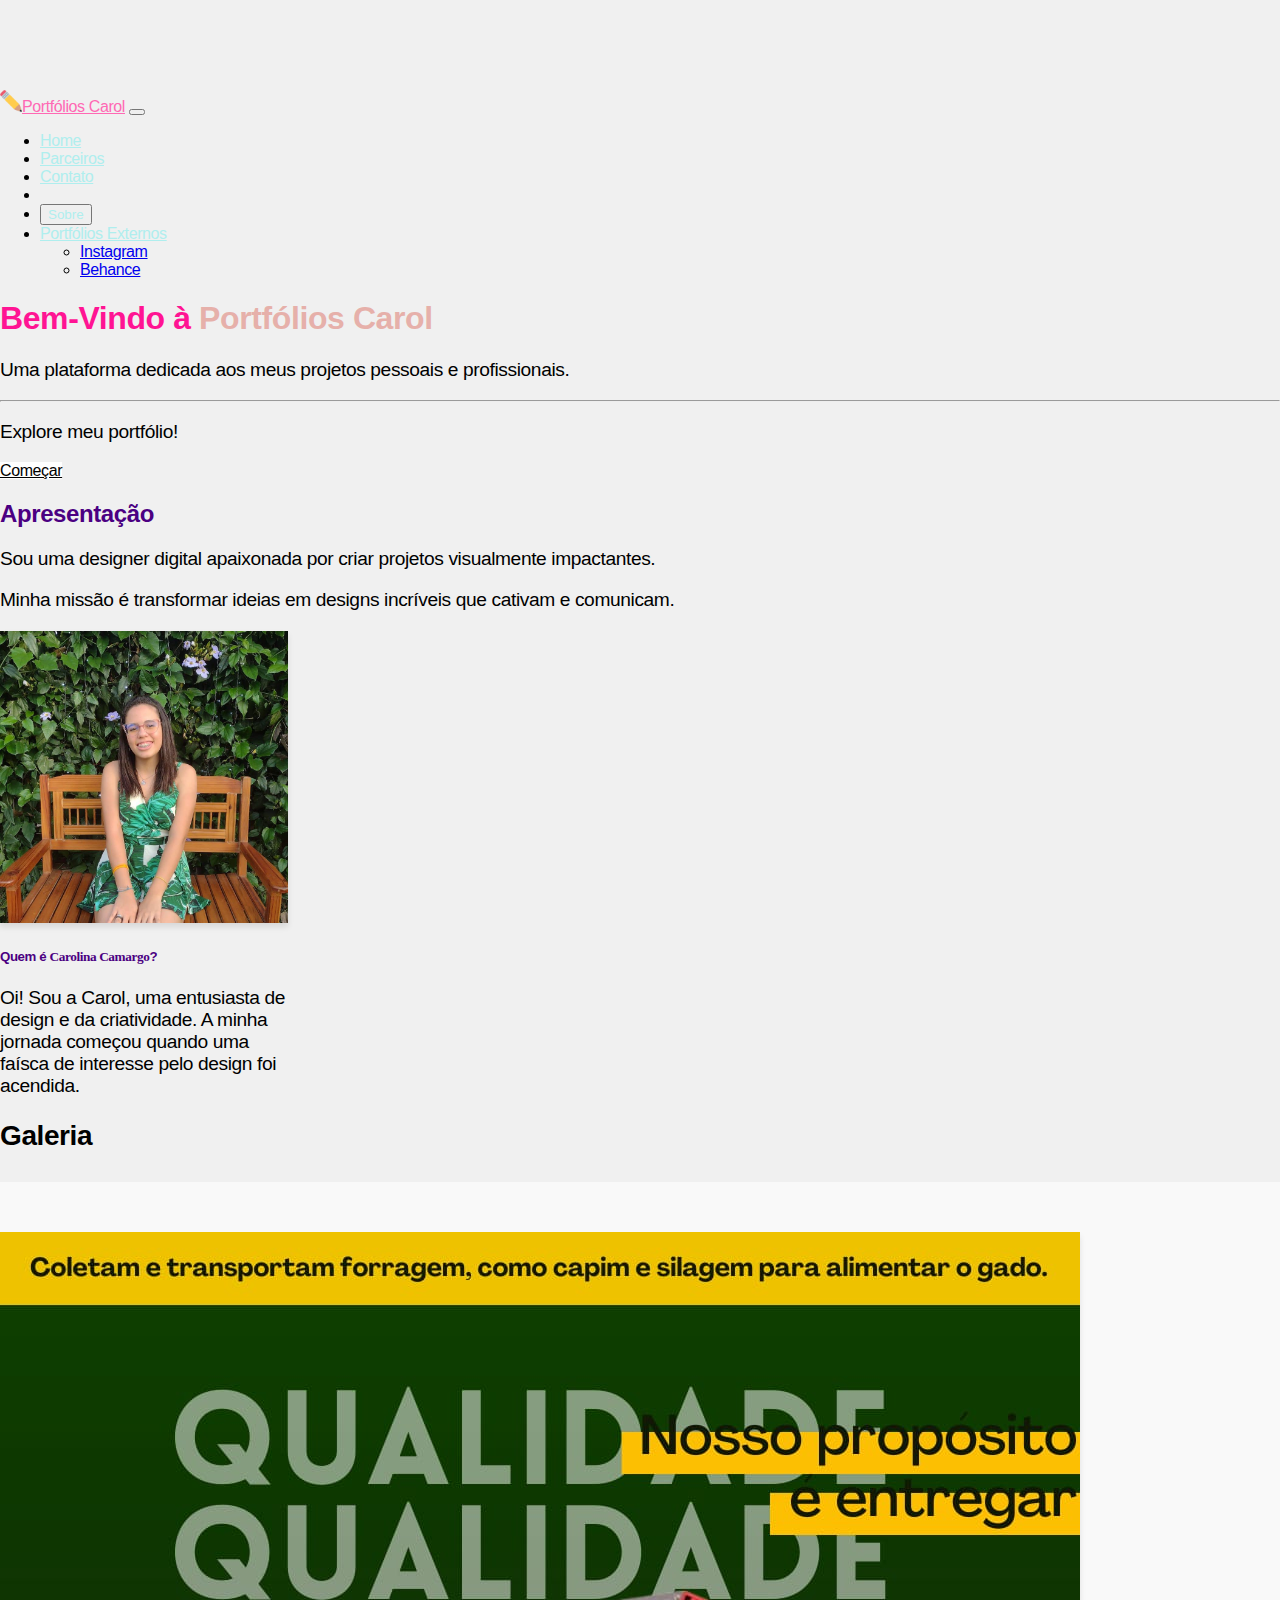
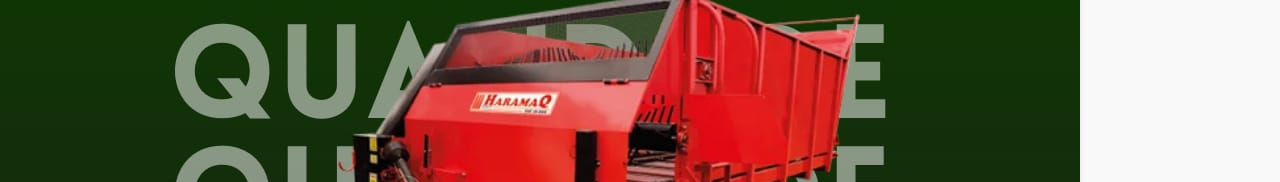
<file: index.html>
<!doctype html>
<html lang="pt-br">
  <head>
    <meta charset="utf-8">
    <meta name="viewport" content="width=device-width, initial-scale=1">
    <title>Bem-vindo à Portfólios Carol - Home</title>

    <!-- Bootstrap CSS -->
    <link href="https://cdn.jsdelivr.net/npm/bootstrap@5.3.1/dist/css/bootstrap.min.css" rel="stylesheet" integrity="sha384-4bw+/aepP/YC94hEpVNVgiZdgIC5+VKNBQNGCHeKRQN+PtmoHDEXuppvnDJzQIu9" crossorigin="anonymous">

    <!-- CSS Personalizado -->
    <link rel="stylesheet" href="css/main.css">

    <!-- JS Personalizao -->
    <script src="sobre.js" defer></script>

    <!-- Favicon -->
    <link rel="shortcut icon" href="img/favicon_io/favicon.ico" type="image/x-icon">

    <!-- Favicon links -->
    <link rel="apple-touch-icon" sizes="180x180" href="img/apple-touch-icon.png">
    <link rel="icon" type="image/png" sizes="32x32" href="img/favicon-32x32.png">
    <link rel="icon" type="image/png" sizes="16x16" href="img/favicon-16x16.png">
    <link rel="manifest" href="/site.webmanifest">
  </head>
  <body>

  

  <!-- Navbar -->
  <nav class="navbar navbar-expand-lg bg-body-tertiary shadow-sm p-3 mb-5 fixed-top" data-bs-theme="dark" style="font-family: Arial, Helvetica, sans-serif;">
    <div class="container">
        <a class="navbar-brand logo-nav" href="#"><img src="img/favicon_io/favicon-32x32.png" width="22" height="auto" alt="Logo" class="img-fluid">Portfólios Carol</a>
        <button class="navbar-toggler" type="button" data-bs-toggle="collapse" data-bs-target="#navbarNav"
                aria-controls="navbarNav" aria-expanded="false" aria-label="Toggle navigation">
            <span class="navbar-toggler-icon"></span>
        </button>
        <div class="collapse navbar-collapse" id="navbarNav">
            <ul class="navbar-nav ml-auto">
                <li class="nav-item active">
                    <a class="nav-link" href="index.html" target="_self">Home</a>
                </li>
                <li class="nav-item">
                    <a class="nav-link" href="#">Parceiros</a>
                </li>
                <li class="nav-item">
                    <a class="nav-link" href="mailto:carolcamarc.c@gmail.com" target="_blank" title="Me envie um e-mail">Contato</a>
                </li>
                <!-- Iframe Sobre -->
                <li class="nav-item">
                  <li class="nav-item active"><button class="nav-link btn" onclick="loadSobre()">Sobre</button></li>
                </li>
                <li class="nav-item dropdown">
                  <a class="nav-link dropdown-toggle" href="#" id="navbarDropdown" role="button"
                     data-bs-toggle="dropdown" aria-expanded="false">Portfólios Externos</a>
                  <ul class="dropdown-menu fade" aria-labelledby="navbarDropdown">
                      <li><a class="dropdown-item" href="https://www.instagram.com/carol._.camargo06/" target="_blank">Instagram</a></li>
                      <li><a class="dropdown-item" href="https://www.behance.net/" target="_blank">Behance</a></li>
                  </ul>
              </li>
            </ul>
        </div>
    </div>
</nav>
<!-- /Navbar -->

<!-- Iframe Sobre -->
<div class="iframe-container" id="iframeContainer">
  <iframe id="sobreFrame" src="sobre.html" frameborder="0"></iframe>
</div>

<!-- Boas-vindas -->
<div class="container d-block text-center mt-0 p-3">
    <div class="jumbotron">
        <h1 class="display-4 text-primary fw-medium">Bem-Vindo à <span class="text-primary-emphasis">Portfólios Carol</span></h1>
        <p class="lead fw-normal">Uma plataforma dedicada aos meus projetos pessoais e profissionais.</p>
        <hr class="my-4">
        <p class="fw-normal">Explore meu portfólio!</p>
        <a class="btn btn-light btn-outline-dark border-0 btn-lg btn-custom" href="#sobre" role="button mono" title="Explore o site">Começar</a>
    </div>
</div>


<!-- Apresentação / Sobre -->
<div class="container-fluid rounded-2 bg-light" style="max-width: 1200px; width: 80vw;" id="sobre">
  <section class="mt-5">
    <div class="row">
      <div class="col-md-6">
        <h2 class="h2">Apresentação</h2>
        <p class="lh-sm">Sou uma designer digital apaixonada por criar projetos visualmente impactantes.</p>
        <p class="lh-sm">Minha missão é transformar ideias em designs incríveis que cativam e comunicam.</p>
      </div>
      <div class="card m-1" style="width: 18rem; height: auto;">
        <img src="img/CarolSobre.jpg" class="card-img-top" alt="Foto">
      
        <div class="card-body">
          <div class="col-md-6">
            <h5 class="h5 card-title">Quem é <span class="nomeCard">Carolina Camargo</span>?</h5>
            <p class="card-text">Oi! Sou a Carol, uma entusiasta de design e da criatividade. A minha jornada começou quando uma faísca de interesse pelo design foi acendida.</p>
          </div>
        </div>
      </div>
    </div>
  </section>
</div>

<!-- Galeria -->
<div class="container mt-5">
  <section id="museum" class="mb-5">
    <h2 class="text-center galeria-title">Galeria</h2>
    <!-- Galeria -->
    <div class="row galeria">
      <!-- Linha 1 -->
      <div class="col-md-4 mb-4">
        <img src="img/galeria do portfólio/portfolio1.jpg" alt="Banner 1" class="border-0 rounded-1 shadow-lg" title="Banner">
      </div>
      <div class="col-md-4 mb-4">
        <img src="img/galeria do portfólio/portfolio2.jpg" alt="Banner 2" class="border-0 rounded-1 shadow-lg" title="Banner">
      </div>
      <div class="col-md-4 mb-4">
        <img src="img/galeria do portfólio/portfolio3.jpg" alt="Banner 3" class="border-0 rounded-1 shadow-lg" title="Banner">
      </div>
      <!-- Linha 2 -->
      <div class="col-md-4 mb-4">
        <img src="img/galeria do portfólio/portfolio4.jpg" alt="Banner 4" class="border-0 rounded-1 shadow-lg" title="Banner">
      </div>
      <div class="col-md-4 mb-4">
        <img src="img/galeria do portfólio/portfolio5.jpg" alt="Banner 5" class="border-0 rounded-1 shadow-lg" title="Banner">
      </div>
      <div class="col-md-4 mb-4">
        <img src="img/galeria do portfólio/portfolio6.jpg" alt="Banner 6" class="border-0 rounded-1 shadow-lg" title="Banner">
      </div>
      <!-- Linha 3 -->
      <div class="col-md-4 mb-4">
        <img src="img/galeria do portfólio/portfolio7.jpg" alt="Banner 7" class="border-0 rounded-1 shadow-lg" title="Banner">
      </div>
      <div class="col-md-4 mb-4">
        <img src="img/galeria do portfólio/portfolio8.jpg" alt="Banner 8" class="border-0 rounded-1 shadow-lg" title="Banner">
      </div>
      <div class="col-md-4 mb-4">
        <img src="img/galeria do portfólio/portfolio9.jpg" alt="Banner 9" class="border-0 rounded-1 shadow-lg" title="Banner">
      </div>
      <!-- Linha 4 -->
      <div class="col-md-4 mb-4">
        <img src="img/galeria do portfólio/portfolio10.jpg" alt="Banner 10" class="border-0 rounded-1 shadow-lg" title="Banner">
      </div>
      <div class="col-md-4 mb-4">
        <img src="img/galeria do portfólio/portfolio11.jpg" alt="Banner 11" class="border-0 rounded-1 shadow-lg" title="Banner">
      </div>
      <div class="col-md-4 mb-4">
        <img src="img/galeria do portfólio/portfolio5.jpg" alt="Banner 12" class="border-0 rounded-1 shadow-lg" title="Banner">
      </div>
    </div>
  </section>
</div>


    <!-- JavaScript Bootstrap -->
    <script src="https://cdn.jsdelivr.net/npm/@popperjs/core@2.11.8/dist/umd/popper.min.js" integrity="sha384-I7E8VVD/ismYTF4hNIPjVp/Zjvgyol6VFvRkX/vR+Vc4jQkC+hVqc2pM8ODewa9r" crossorigin="anonymous"></script>
    <script src="https://cdn.jsdelivr.net/npm/bootstrap@5.3.2/dist/js/bootstrap.min.js" integrity="sha384-BBtl+eGJRgqQAUMxJ7pMwbEyER4l1g+O15P+16Ep7Q9Q+zqX6gSbd85u4mG4QzX+" crossorigin="anonymous"></script>

  </body>
</html>
</file>
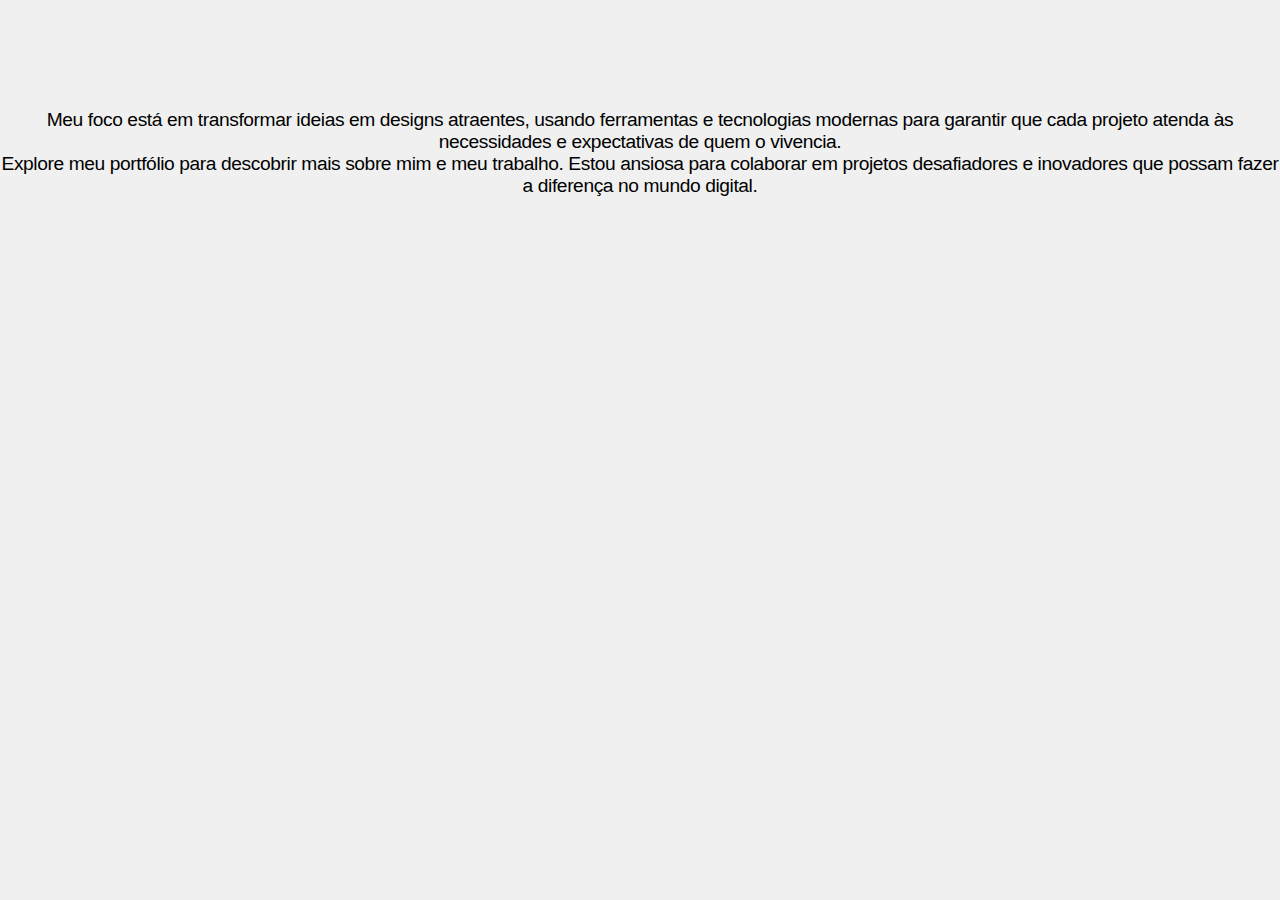
<file: sobre.html>
<!doctype html>
<html lang="pt-br">
  <head>
    <meta charset="utf-8">
    <meta name="viewport" content="width=device-width, initial-scale=1">
    <title>Sobre</title>

    <!-- Bootstrap CSS -->
    <link href="https://cdn.jsdelivr.net/npm/bootstrap@5.3.1/dist/css/bootstrap.min.css" rel="stylesheet" integrity="sha384-4bw+/aepP/YC94hEpVNVgiZdgIC5+VKNBQNGCHeKRQN+PtmoHDEXuppvnDJzQIu9" crossorigin="anonymous">

    <!-- CSS Personalizado -->
    <link rel="stylesheet" href="css/main.css">

    <!-- JS Personalizao -->
    <script src="sobre.js" defer></script>

    <!-- Favicon -->
    <link rel="shortcut icon" href="img/favicon_io/favicon.ico" type="image/x-icon">

    <!-- Favicon links -->
    <link rel="apple-touch-icon" sizes="180x180" href="img/apple-touch-icon.png">
    <link rel="icon" type="image/png" sizes="32x32" href="img/favicon-32x32.png">
    <link rel="icon" type="image/png" sizes="16x16" href="img/favicon-16x16.png">
    <link rel="manifest" href="/site.webmanifest">
  </head>
  <body>

    <div class="iframe-content">
        <p>
            Meu foco está em transformar ideias em designs atraentes, usando ferramentas e tecnologias modernas para garantir que
            cada projeto atenda às necessidades e expectativas de quem o vivencia. <br clear="all">
            Explore meu portfólio para descobrir mais sobre mim e meu trabalho. Estou ansiosa para colaborar em projetos
            desafiadores e inovadores que possam fazer a diferença no mundo digital.
        </p>
    </div>
    
    <!-- JavaScript Bootstrap -->
    <script src="https://cdn.jsdelivr.net/npm/@popperjs/core@2.11.8/dist/umd/popper.min.js" integrity="sha384-I7E8VVD/ismYTF4hNIPjVp/Zjvgyol6VFvRkX/vR+Vc4jQkC+hVqc2pM8ODewa9r" crossorigin="anonymous"></script>
    <script src="https://cdn.jsdelivr.net/npm/bootstrap@5.3.2/dist/js/bootstrap.min.js" integrity="sha384-BBtl+eGJRgqQAUMxJ7pMwbEyER4l1g+O15P+16Ep7Q9Q+zqX6gSbd85u4mG4QzX+" crossorigin="anonymous"></script>
  </body>
</html>
</file>
<file: css/main.css>
/* Formatação do site ---------------------------
-------------------------------------------------*/
html, body {
    margin: 0;
    padding: 0;
    letter-spacing: -0.4px;
    font-family: Verdana, Geneva, Tahoma, sans-serif;
}

html {
    scroll-behavior: smooth;
}

body {
    height: 100%;
    padding-top: 90px;
    background: #F0F0F0;
}

/* Iframe Sobre */
.iframe-container {
    position: fixed;
    top: 0;
    left: 0;
    width: 100%;
    height: auto;
    display: none;
    justify-content: center;
    align-items: center;
    background-color: rgba(0, 0, 0, 0.5);
}

.iframe-container iframe {
    width: 45vw;
    height: 45vh;
    border: none;
    border-radius: 25px;
}

.iframe-content {
    text-align: center;
}

.nomeCard {
    font-family: Georgia, 'Times New Roman', Times, serif;
}

.logo-nav {
    color: #FF69B4;
    transition: transform 0.3s;
}

.logo-nav:hover {
    color: #FFDAB9;
    transform: scale(1.1);
}

p {
    font-size: 1.2rem;
}

.h1, .h2, .h3, .h4, .h5 {
    color: indigo;
}

.card-img-top {
    max-width: 100%;
    height: auto;
    box-shadow: 0px 4px 6px rgba(0, 0, 0, 0.1); /* Sombra suave */
    transition: transform 0.3s, box-shadow 0.3s;
    position: relative;
}

.card-img-top:hover {
    transform: scale(1.05);
    box-shadow: 0px 8px 12px rgba(0, 0, 0, 0.15); /* Sombra mais intensa no hover */
}

footer {
    border: none;
    border-radius: 3% 3% 0 0;
}

/* Buttom Custom ---------------------------------
-------------------------------------------------*/
.btn-custom {
    color: black;
    background: white;
    border: none;
    font-family: sans-serif;
    transition: 0.2s ease-in-out;
}

.btn-custom:hover {
    font-weight: bold;
    color: white;
    background: #87CEEB;
    transform: scale(1.1);
    transition: 0.2s;
}

/* Background Gradient Custom --------------------
-------------------------------------------------*/
.btn-custom-dark-gradient {
    background: linear-gradient(180deg, black, rgba(0, 0, 0, 0.75), rgba(0, 0, 0, 0.50) );
}


/* Estilo personalizado para a galeria de imagens
-------------------------------------------------*/
.galeria {
    background-color: white;
    padding: 50px 0; /* Espaçamento interno */
}

.galeria {
    background-color: #f9f9f9; /* Background suave */
    padding: 50px 0; /* Espaçamento interno */
    max-height: 500px; /* Altura máxima */
    overflow-y: auto; /* Adiciona barra de rolagem vertical */
}

.galeria-title {
    font-size: 28px;
    margin-bottom: 30px;
}

.galeria .row {
    gap: 20px;
}

.galeria img {
    max-width: 100%;
    height: auto;
    box-shadow: 0px 4px 6px rgba(0, 0, 0, 0.1); /* Sombra suave */
    transition: transform 0.3s, box-shadow 0.3s;
    position: relative;
}

.galeria img:hover {
    transform: scale(1.05);
    box-shadow: 0px 8px 12px rgba(0, 0, 0, 0.15); /* Sombra mais intensa no hover */
}

  /* Estilização para o título ao passar o mouse */
.galeria img:hover::before {
    content: attr(title);
    position: absolute;
    bottom: 0;
    left: 0;
    width: 100%;
    padding: 10px;
    background-color: rgba(0, 0, 0, 0.8);
    color: #fff;
    font-size: 14px;
    opacity: 0;
    transform: translateY(100%);
    transition: transform 0.3s, opacity 0.3s;
}

.galeria img:hover::before {
    opacity: 1;
    transform: translateY(0);
}

/* Definindo variáveis para cores ---------------
-------------------------------------------------*/
:root{
    --primary: #AFEEEE;
    --primary-streigth: #4682B4;
    --secondary: #00ABBD;
    /* .tertiary não é um padrão do Bootstrap, mas pode ser adicionado! */
    --tertiary: #72F2EB;
    --success: #0099DD;
    --info: #A1C7E0;
    --warning: #FF9933;
    --danger: #E3371E;
    --rosavibrante: #FF1493;
    --salmão: #E6B0AA;
}

/* Sobscrevendo classes padrão do Bootstrap ------
-------------------------------------------------*/
/* a marcação !important dá um peso maior a regra, sobrescrevendo regras prévias */
.bg-primary, .btn-primary{
    background-color: var(--primary) !important;
}
.bg-secondary, .btn-secondary{
    background-color: var(--secondary) !important;
}
.bg-tertiary, .btn-tertiary{
    background-color: var(--tertiary) !important;
}
.bg-success, .btn-success{
    background-color: var(--success) !important;
}
.bg-info, .btn-info{
    background-color: var(--info) !important;
}
.bg-warning, .btn-warning{
    background-color: var(--warning) !important;
}
.bg-danger .btn-danger{
    background-color: var(--danger) !important;
}
.nav-link {
    color: var(--primary) !important ;
}
.nav-link:hover{
    color: var(--primary-streigth) !important ; 
}
.text-primary {
    color: var(--rosavibrante) !important;
}
.text-primary-emphasis {
    color: var(--salmão) !important;
}

/* Background Gradient */
/* .bg-dark {
    --bs-bg-opacity: 1;
    background-color: rgba(var(--bs-success-rgb), var(--bs-bg-opacity)) !important;
} */

/* Estilização da Scrollbar ----------------------
-------------------------------------------------*/
::-webkit-scrollbar-track {
    background-color: #F4F4F4;
}
::-webkit-scrollbar {
    width: 6px;
    background: #F4F4F4;
}
::-webkit-scrollbar-thumb {
    background: #dad7d7;
}

/* Definindo tamanho de arquivos de mídia --------
-------------------------------------------------*/
/* @media {
    .galeria img {

    }
} */
</file>
